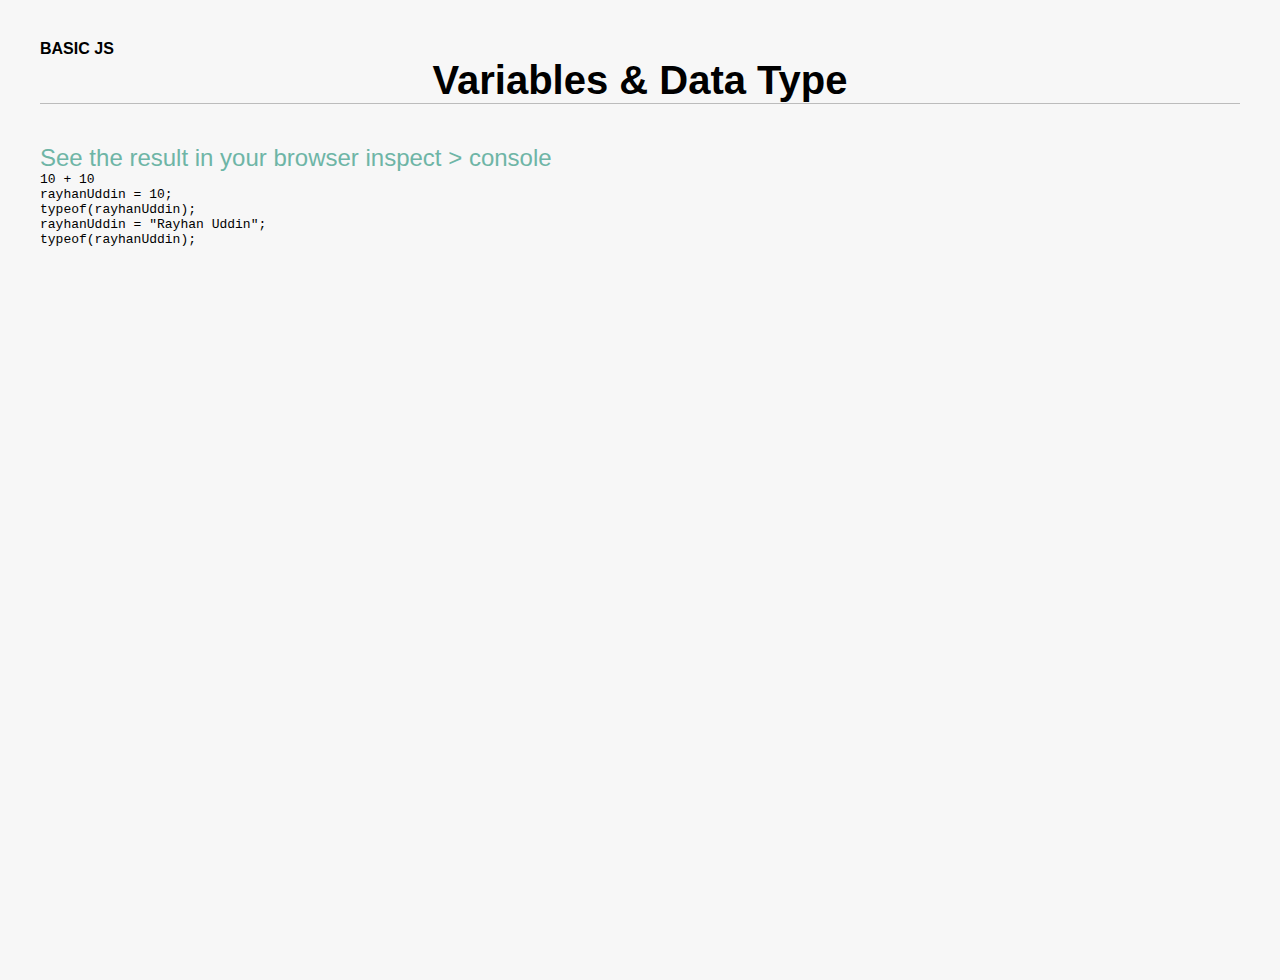
<file: part-2/index.html>
<!DOCTYPE html>
<html lang="en">
<head>
  <meta charset="UTF-8">
  <meta http-equiv="X-UA-Compatible" content="IE=edge">
  <meta name="viewport" content="width=device-width, initial-scale=1.0">
  <title>Variables & Data Type</title>
  <link rel="icon" type="image/x-icon" href="assets/Img/logo-javascript.svg">

  <link rel="stylesheet" href="assets/css/style.css">
</head>
<body>
  <div class="body-area">
    <div class="main-heading">
      <h2 class="page-heading-1">BASIC JS</h2>
    </div>
    <h2 class="page-heading">Variables & Data Type</h2>
    <p style="color: rgb(110, 181, 166); font-size: x-large;">See the result in your browser inspect > console</p>
    <pre>
10 + 10
rayhanUddin = 10;
typeof(rayhanUddin);
rayhanUddin = "Rayhan Uddin";
typeof(rayhanUddin);
    </pre>


  </div>

  <script src="assets/js/script.js"></script>
</body>
</html>
</file>
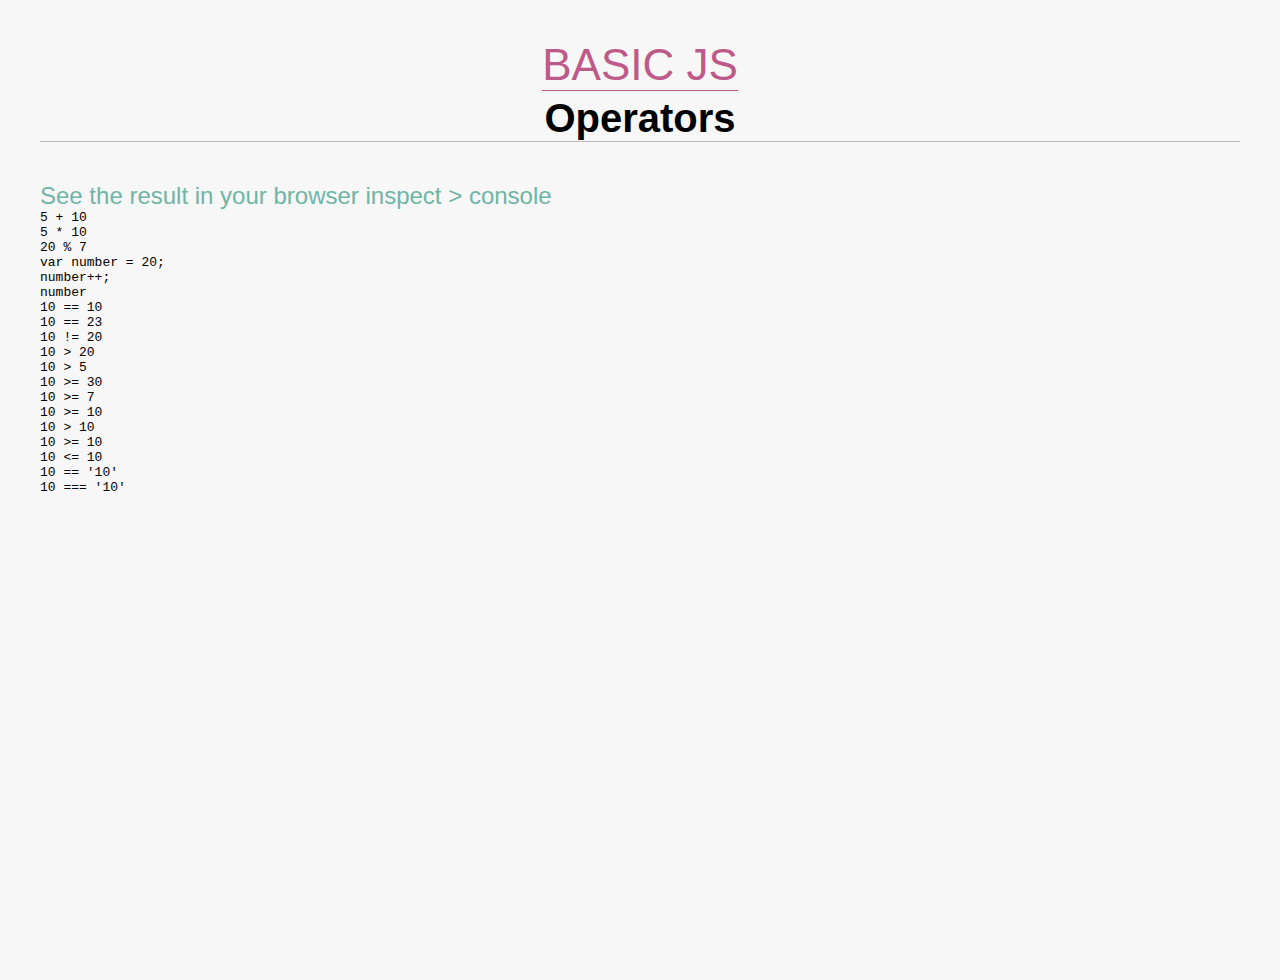
<file: part-3/index.html>
<!DOCTYPE html>
<html lang="en">
<head>
  <meta charset="UTF-8">
  <meta http-equiv="X-UA-Compatible" content="IE=edge">
  <meta name="viewport" content="width=device-width, initial-scale=1.0">
  <title>Operators</title>
  <link rel="icon" type="image/x-icon" href="assets/Img/logo-javascript.svg">

  <link rel="stylesheet" href="assets/css/style.css">
</head>
<body>
  <div class="body-area">
    <div class="main-heading">
      <h2 class="page-heading-1">BASIC JS</h2>
    </div>
    <h2 class="page-heading">Operators</h2>
    <p style="color: rgb(110, 181, 166); font-size: x-large;">See the result in your browser inspect > console</p>
    <pre>
5 + 10
5 * 10
20 % 7
var number = 20;
number++;
number
10 == 10
10 == 23
10 != 20
10 > 20
10 > 5
10 >= 30
10 >= 7
10 >= 10
10 > 10
10 >= 10
10 <= 10
10 == '10'
10 === '10'
    </pre>


  </div>

  <script src="assets/js/script.js"></script>
</body>
</html>
</file>
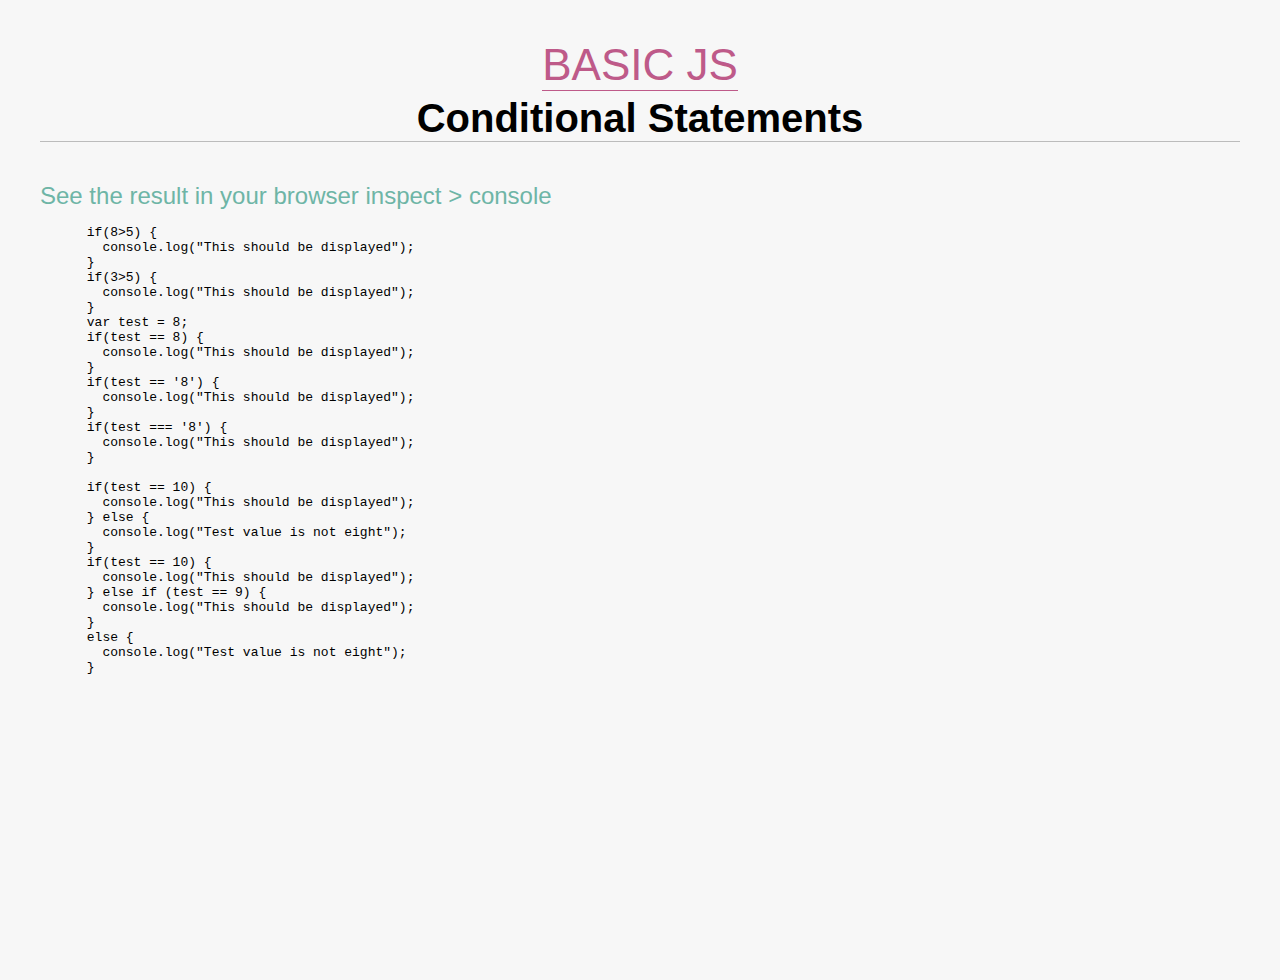
<file: part-4/index.html>
<!DOCTYPE html>
<html lang="en">
<head>
  <meta charset="UTF-8">
  <meta http-equiv="X-UA-Compatible" content="IE=edge">
  <meta name="viewport" content="width=device-width, initial-scale=1.0">
  <title>Conditional Statements</title>
  <link rel="icon" type="image/x-icon" href="assets/Img/logo-javascript.svg">

  <link rel="stylesheet" href="assets/css/style.css">
</head>
<body>
  <div class="body-area">
    <div class="main-heading">
      <h2 class="page-heading-1">BASIC JS</h2>
    </div>
    <h2 class="page-heading">Conditional Statements</h2>
    <p style="color: rgb(110, 181, 166); font-size: x-large;">See the result in your browser inspect > console</p>
    <pre>

      if(8>5) {
        console.log("This should be displayed");
      }
      if(3>5) {
        console.log("This should be displayed");
      }
      var test = 8;
      if(test == 8) {
        console.log("This should be displayed");
      }
      if(test == '8') {
        console.log("This should be displayed");
      }
      if(test === '8') {
        console.log("This should be displayed");
      }
      
      if(test == 10) {
        console.log("This should be displayed");
      } else {
        console.log("Test value is not eight");
      }
      if(test == 10) {
        console.log("This should be displayed");
      } else if (test == 9) {
        console.log("This should be displayed");
      }
      else {
        console.log("Test value is not eight");
      }
    </pre>


  </div>

  <script src="assets/js/script.js"></script>
</body>
</html>
</file>
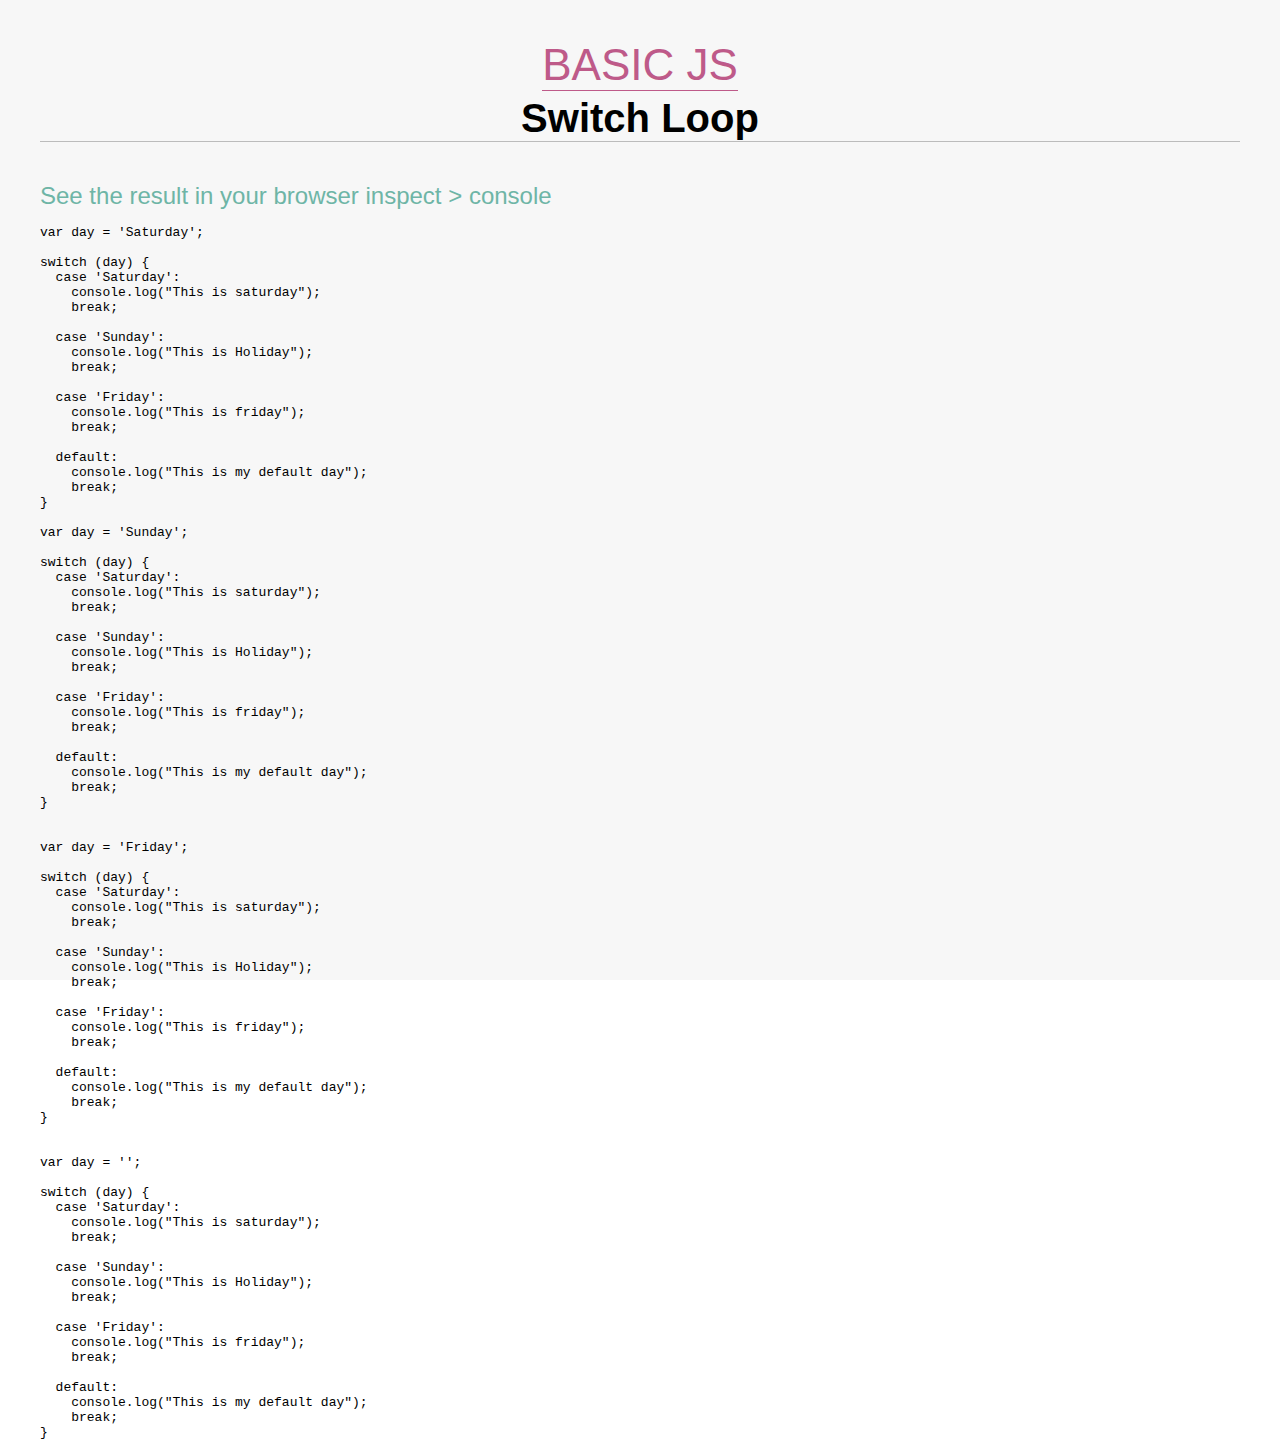
<file: part-5/index.html>
<!DOCTYPE html>
<html lang="en">
<head>
  <meta charset="UTF-8">
  <meta http-equiv="X-UA-Compatible" content="IE=edge">
  <meta name="viewport" content="width=device-width, initial-scale=1.0">
  <title>Switch Loop</title>
  <link rel="icon" type="image/x-icon" href="assets/Img/logo-javascript.svg">

  <link rel="stylesheet" href="assets/css/style.css">
</head>
<body>
  <div class="body-area">
    <div class="main-heading">
      <h2 class="page-heading-1">BASIC JS</h2>
    </div>
    <h2 class="page-heading">Switch Loop</h2>
    <p style="color: rgb(110, 181, 166); font-size: x-large;">See the result in your browser inspect > console</p>
    <pre>

var day = 'Saturday';

switch (day) {
  case 'Saturday':
    console.log("This is saturday");
    break;

  case 'Sunday':    
    console.log("This is Holiday");
    break;
    
  case 'Friday':    
    console.log("This is friday");
    break;

  default:
    console.log("This is my default day");
    break;
}

var day = 'Sunday';

switch (day) {
  case 'Saturday':
    console.log("This is saturday");
    break;

  case 'Sunday':    
    console.log("This is Holiday");
    break;
    
  case 'Friday':    
    console.log("This is friday");
    break;

  default:
    console.log("This is my default day");
    break;
}


var day = 'Friday';

switch (day) {
  case 'Saturday':
    console.log("This is saturday");
    break;

  case 'Sunday':    
    console.log("This is Holiday");
    break;
    
  case 'Friday':    
    console.log("This is friday");
    break;

  default:
    console.log("This is my default day");
    break;
}


var day = '';

switch (day) {
  case 'Saturday':
    console.log("This is saturday");
    break;

  case 'Sunday':    
    console.log("This is Holiday");
    break;
    
  case 'Friday':    
    console.log("This is friday");
    break;

  default:
    console.log("This is my default day");
    break;
}
    </pre>


  </div>

  <script src="assets/js/script.js"></script>
</body>
</html>
</file>
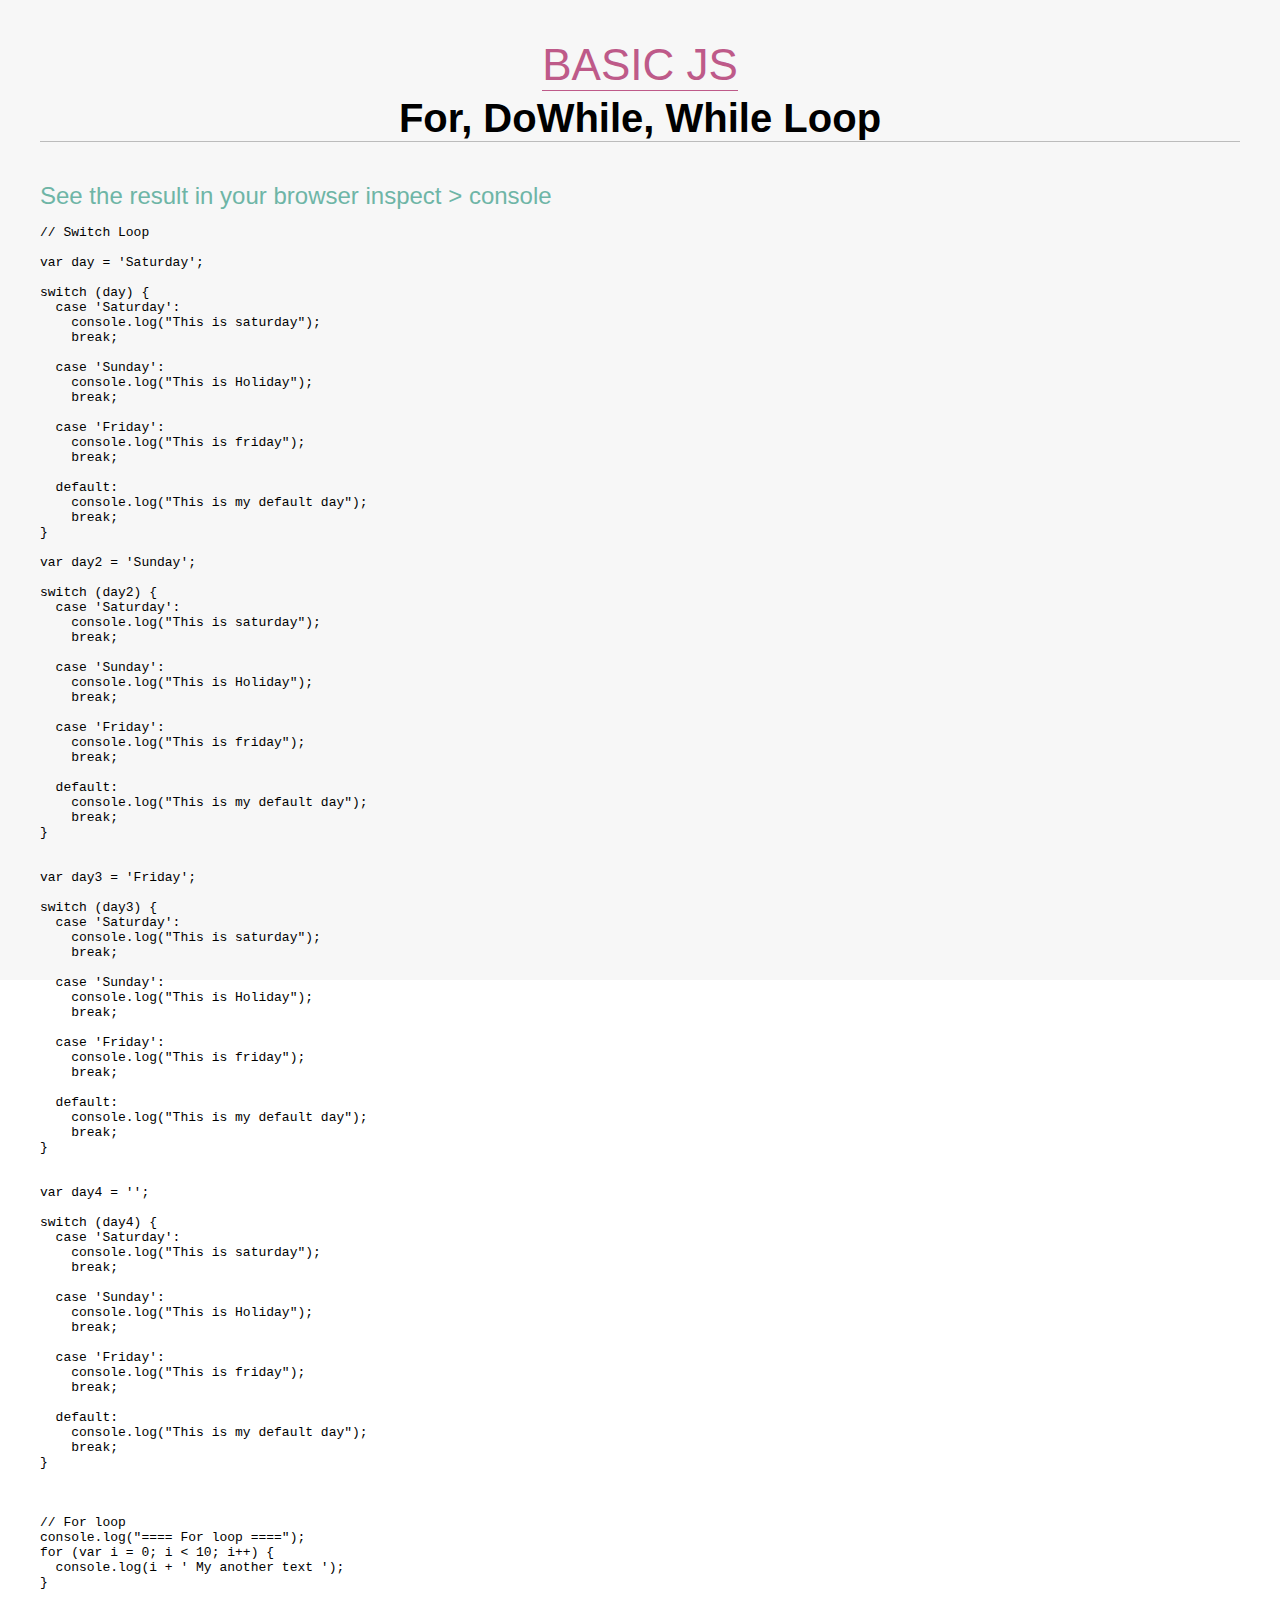
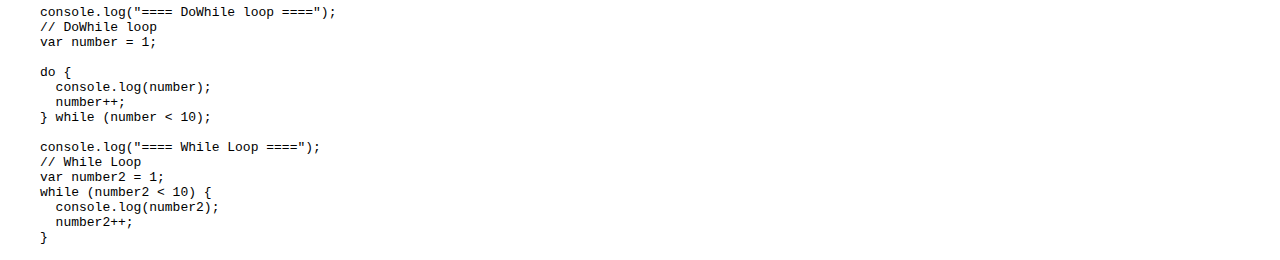
<file: part-6/index.html>
<!DOCTYPE html>
<html lang="en">
<head>
  <meta charset="UTF-8">
  <meta http-equiv="X-UA-Compatible" content="IE=edge">
  <meta name="viewport" content="width=device-width, initial-scale=1.0">
  <title>For, DoWhile, While Loop</title>
  <link rel="icon" type="image/x-icon" href="assets/Img/logo-javascript.svg">

  <link rel="stylesheet" href="assets/css/style.css">
</head>
<body>
  <div class="body-area">
    <div class="main-heading">
      <h2 class="page-heading-1">BASIC JS</h2>
    </div>
    <h2 class="page-heading">For, DoWhile, While Loop</h2>
    <p style="color: rgb(110, 181, 166); font-size: x-large;">See the result in your browser inspect > console</p>
    <pre>

// Switch Loop

var day = 'Saturday';

switch (day) {
  case 'Saturday':
    console.log("This is saturday");
    break;

  case 'Sunday':    
    console.log("This is Holiday");
    break;
    
  case 'Friday':    
    console.log("This is friday");
    break;

  default:
    console.log("This is my default day");
    break;
}

var day2 = 'Sunday';

switch (day2) {
  case 'Saturday':
    console.log("This is saturday");
    break;

  case 'Sunday':    
    console.log("This is Holiday");
    break;
    
  case 'Friday':    
    console.log("This is friday");
    break;

  default:
    console.log("This is my default day");
    break;
}


var day3 = 'Friday';

switch (day3) {
  case 'Saturday':
    console.log("This is saturday");
    break;

  case 'Sunday':    
    console.log("This is Holiday");
    break;
    
  case 'Friday':    
    console.log("This is friday");
    break;

  default:
    console.log("This is my default day");
    break;
}


var day4 = '';

switch (day4) {
  case 'Saturday':
    console.log("This is saturday");
    break;

  case 'Sunday':    
    console.log("This is Holiday");
    break;
    
  case 'Friday':    
    console.log("This is friday");
    break;

  default:
    console.log("This is my default day");
    break;
}



// For loop
console.log("==== For loop ====");
for (var i = 0; i < 10; i++) {
  console.log(i + ' My another text ');  
}

console.log("==== DoWhile loop ====");
// DoWhile loop
var number = 1;

do {
  console.log(number);
  number++;
} while (number < 10);

console.log("==== While Loop ====");
// While Loop
var number2 = 1;
while (number2 < 10) {
  console.log(number2);
  number2++;
}
    </pre>


  </div>

  <script src="assets/js/script.js"></script>
</body>
</html>
</file>
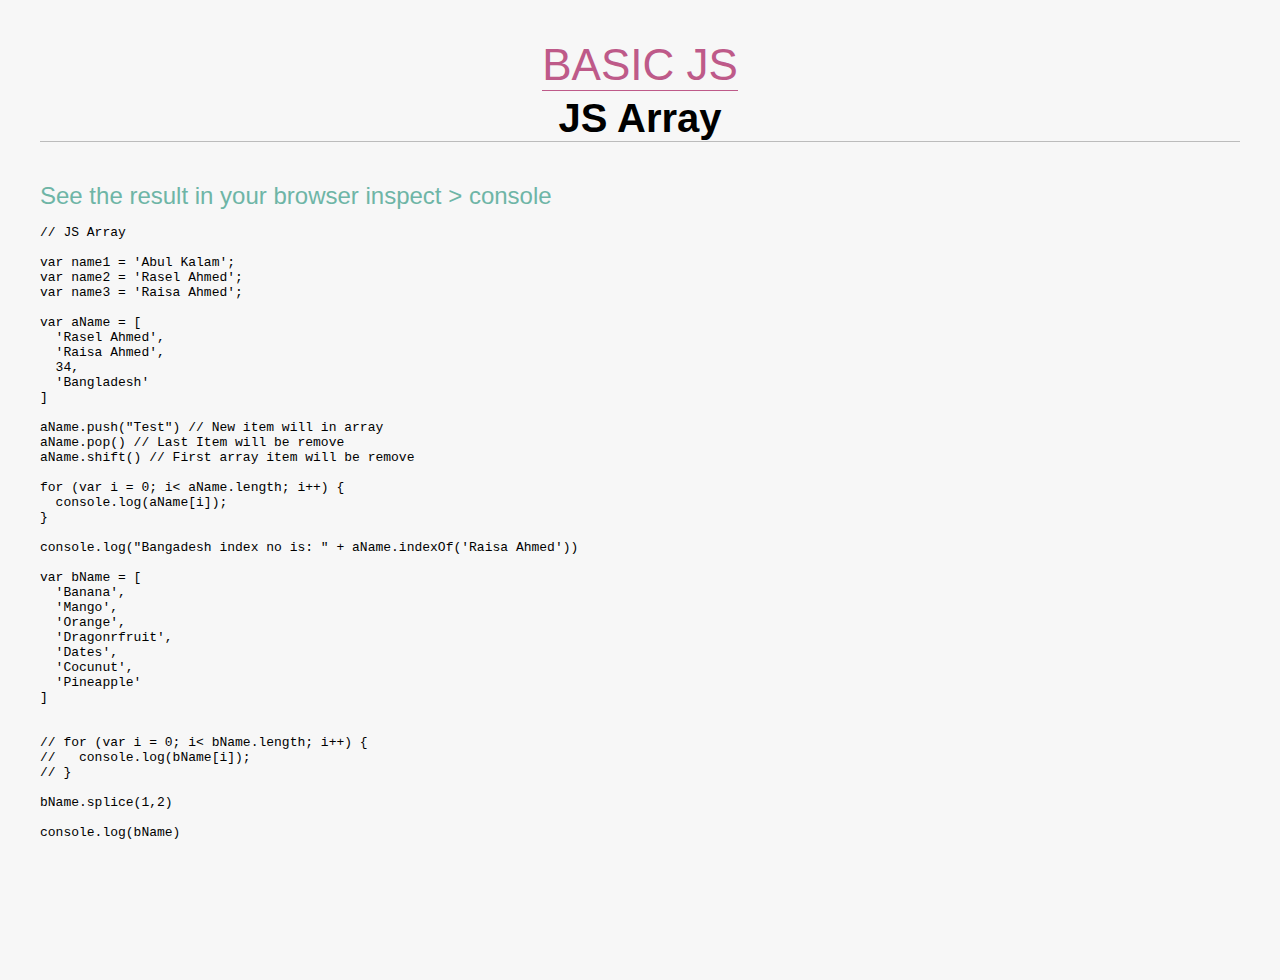
<file: part-7/index.html>
<!DOCTYPE html>
<html lang="en">
<head>
  <meta charset="UTF-8">
  <meta http-equiv="X-UA-Compatible" content="IE=edge">
  <meta name="viewport" content="width=device-width, initial-scale=1.0">
  <title>JS Array</title>
  <link rel="icon" type="image/x-icon" href="assets/Img/logo-javascript.svg">

  <link rel="stylesheet" href="assets/css/style.css">
</head>
<body>
  <div class="body-area">
    <div class="main-heading">
      <h2 class="page-heading-1">BASIC JS</h2>
    </div>
    <h2 class="page-heading">JS Array</h2>
    <p style="color: rgb(110, 181, 166); font-size: x-large;">See the result in your browser inspect > console</p>
    <pre>

// JS Array

var name1 = 'Abul Kalam';
var name2 = 'Rasel Ahmed';
var name3 = 'Raisa Ahmed';

var aName = [
  'Rasel Ahmed',
  'Raisa Ahmed',
  34,
  'Bangladesh'
]

aName.push("Test") // New item will in array
aName.pop() // Last Item will be remove
aName.shift() // First array item will be remove

for (var i = 0; i< aName.length; i++) {
  console.log(aName[i]);
}

console.log("Bangadesh index no is: " + aName.indexOf('Raisa Ahmed'))

var bName = [
  'Banana',
  'Mango',
  'Orange',
  'Dragonrfruit',
  'Dates',
  'Cocunut',
  'Pineapple'
]


// for (var i = 0; i< bName.length; i++) {
//   console.log(bName[i]);
// }

bName.splice(1,2)

console.log(bName)


    </pre>


  </div>

  <script src="assets/js/script.js"></script>
</body>
</html>
</file>
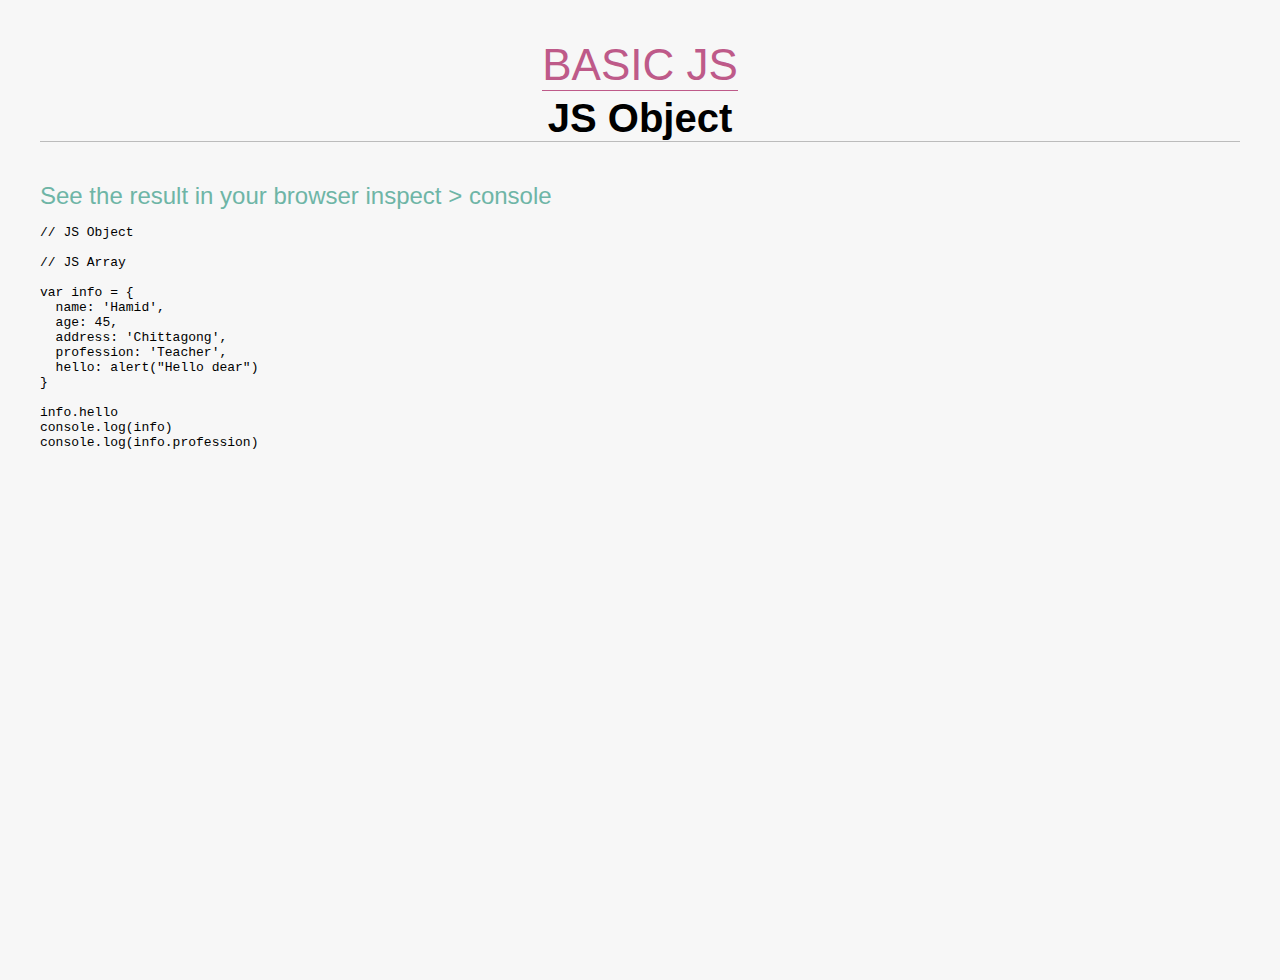
<file: part-8/index.html>
<!DOCTYPE html>
<html lang="en">
<head>
  <meta charset="UTF-8">
  <meta http-equiv="X-UA-Compatible" content="IE=edge">
  <meta name="viewport" content="width=device-width, initial-scale=1.0">
  <title>JS Object</title>
  <link rel="icon" type="image/x-icon" href="assets/Img/logo-javascript.svg">

  <link rel="stylesheet" href="assets/css/style.css">
</head>
<body>
  <div class="body-area">
    <div class="main-heading">
      <h2 class="page-heading-1">BASIC JS</h2>
    </div>
    <h2 class="page-heading">JS Object</h2>
    <p style="color: rgb(110, 181, 166); font-size: x-large;">See the result in your browser inspect > console</p>
    <pre>

// JS Object

// JS Array

var info = {
  name: 'Hamid',
  age: 45,
  address: 'Chittagong',
  profession: 'Teacher',
  hello: alert("Hello dear")
}

info.hello
console.log(info)
console.log(info.profession)

    </pre>


  </div>

  <script src="assets/js/script.js"></script>
</body>
</html>
</file>
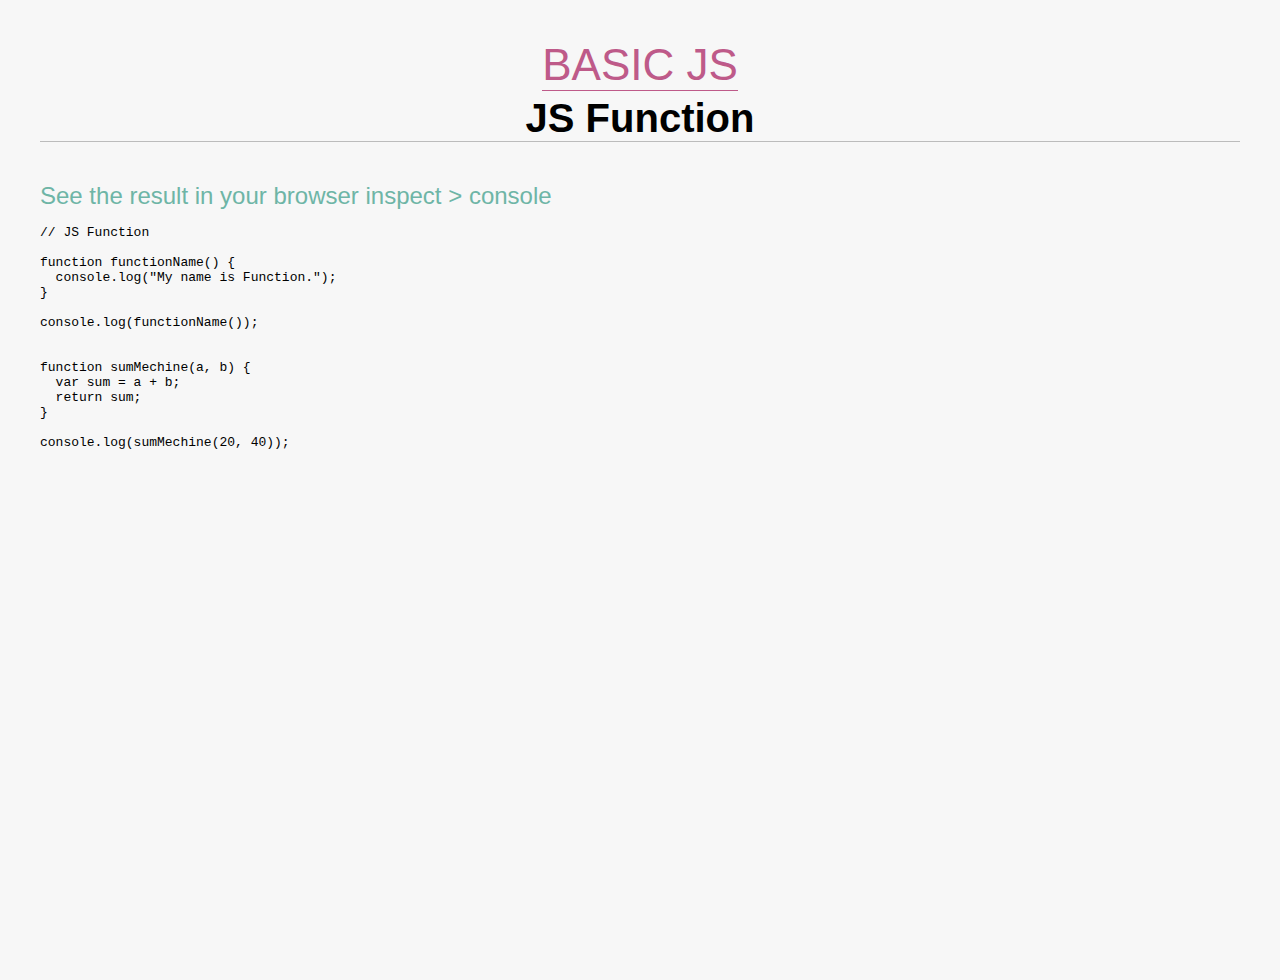
<file: part-9/index.html>
<!DOCTYPE html>
<html lang="en">
<head>
  <meta charset="UTF-8">
  <meta http-equiv="X-UA-Compatible" content="IE=edge">
  <meta name="viewport" content="width=device-width, initial-scale=1.0">
  <title>JS Function</title>
  <link rel="icon" type="image/x-icon" href="assets/Img/logo-javascript.svg">

  <link rel="stylesheet" href="assets/css/style.css">
</head>
<body>
  <div class="body-area">
    <div class="main-heading">
      <h2 class="page-heading-1">BASIC JS</h2>
    </div>
    <h2 class="page-heading">JS Function</h2>
    <p style="color: rgb(110, 181, 166); font-size: x-large;">See the result in your browser inspect > console</p>
    <pre>

// JS Function

function functionName() {
  console.log("My name is Function.");
}

console.log(functionName());


function sumMechine(a, b) {
  var sum = a + b;
  return sum;
}

console.log(sumMechine(20, 40));
    </pre>


  </div>

  <script src="assets/js/script.js"></script>
</body>
</html>
</file>
<file: part-2/assets/css/style.css>
html, body, div, span, applet, object, iframe, h1, h2, h3, h4, h5, h6, p, blockquote, pre, a, abbr, acronym, address, big, cite, code, del, dfn, em, font, img, ins, kbd, q, s, samp, small, strike, strong, sub, sup, tt, var, b, u, i, center, dl, dt, dd, ol, ul, li, fieldset, form, label, legend, caption {
  margin: 0;
  padding: 0;
  border: 0;
  outline: 0;
  font-size: 100%;
  vertical-align: baseline;
  background: transparent;
}


@import url('https://fonts.googleapis.com/css2?family=Lato:ital,wght@0,100;0,300;0,400;0,700;0,900;1,100;1,300;1,400;1,700;1,900&display=swap');

body {
  font-family: 'Lato', sans-serif;
}

.body-area {
  background: #f7f7f7;
  height: 100vh;
  padding: 40px;
}

.page-heading {
  font-size: 40px;
  text-align: center;
  margin-bottom: 40px;
  border-bottom: 1px solid #0000003d;
}
</file>
<file: part-3/assets/css/style.css>
html, body, div, span, applet, object, iframe, h1, h2, h3, h4, h5, h6, p, blockquote, pre, a, abbr, acronym, address, big, cite, code, del, dfn, em, font, img, ins, kbd, q, s, samp, small, strike, strong, sub, sup, tt, var, b, u, i, center, dl, dt, dd, ol, ul, li, fieldset, form, label, legend, caption {
  margin: 0;
  padding: 0;
  border: 0;
  outline: 0;
  font-size: 100%;
  vertical-align: baseline;
  background: transparent;
}


@import url('https://fonts.googleapis.com/css2?family=Lato:ital,wght@0,100;0,300;0,400;0,700;0,900;1,100;1,300;1,400;1,700;1,900&display=swap');

body {
  font-family: 'Lato', sans-serif;
}

.body-area {
  background: #f7f7f7;
  height: 100vh;
  padding: 40px;
}

.page-heading {
  font-size: 40px;
  text-align: center;
  margin-bottom: 40px;
  border-bottom: 1px solid #0000003d;
}

.page-heading-1 {
  text-align: center;
  font-size: 44px;
  font-weight: 300;
  color: #be5a89;
  border-bottom: 1px solid;
  display: inline-block;
}

.main-heading {
  text-align: center;
  margin-bottom: 5px;
}
</file>
<file: part-4/assets/css/style.css>
html, body, div, span, applet, object, iframe, h1, h2, h3, h4, h5, h6, p, blockquote, pre, a, abbr, acronym, address, big, cite, code, del, dfn, em, font, img, ins, kbd, q, s, samp, small, strike, strong, sub, sup, tt, var, b, u, i, center, dl, dt, dd, ol, ul, li, fieldset, form, label, legend, caption {
  margin: 0;
  padding: 0;
  border: 0;
  outline: 0;
  font-size: 100%;
  vertical-align: baseline;
  background: transparent;
}


@import url('https://fonts.googleapis.com/css2?family=Lato:ital,wght@0,100;0,300;0,400;0,700;0,900;1,100;1,300;1,400;1,700;1,900&display=swap');

body {
  font-family: 'Lato', sans-serif;
}

.body-area {
  background: #f7f7f7;
  height: 100vh;
  padding: 40px;
}

.page-heading {
  font-size: 40px;
  text-align: center;
  margin-bottom: 40px;
  border-bottom: 1px solid #0000003d;
}

.page-heading-1 {
  text-align: center;
  font-size: 44px;
  font-weight: 300;
  color: #be5a89;
  border-bottom: 1px solid;
  display: inline-block;
}

.main-heading {
  text-align: center;
  margin-bottom: 5px;
}
</file>
<file: part-5/assets/css/style.css>
html, body, div, span, applet, object, iframe, h1, h2, h3, h4, h5, h6, p, blockquote, pre, a, abbr, acronym, address, big, cite, code, del, dfn, em, font, img, ins, kbd, q, s, samp, small, strike, strong, sub, sup, tt, var, b, u, i, center, dl, dt, dd, ol, ul, li, fieldset, form, label, legend, caption {
  margin: 0;
  padding: 0;
  border: 0;
  outline: 0;
  font-size: 100%;
  vertical-align: baseline;
  background: transparent;
}


@import url('https://fonts.googleapis.com/css2?family=Lato:ital,wght@0,100;0,300;0,400;0,700;0,900;1,100;1,300;1,400;1,700;1,900&display=swap');

body {
  font-family: 'Lato', sans-serif;
}

.body-area {
  background: #f7f7f7;
  height: 100vh;
  padding: 40px;
}

.page-heading {
  font-size: 40px;
  text-align: center;
  margin-bottom: 40px;
  border-bottom: 1px solid #0000003d;
}

.page-heading-1 {
  text-align: center;
  font-size: 44px;
  font-weight: 300;
  color: #be5a89;
  border-bottom: 1px solid;
  display: inline-block;
}

.main-heading {
  text-align: center;
  margin-bottom: 5px;
}
</file>
<file: part-6/assets/css/style.css>
html, body, div, span, applet, object, iframe, h1, h2, h3, h4, h5, h6, p, blockquote, pre, a, abbr, acronym, address, big, cite, code, del, dfn, em, font, img, ins, kbd, q, s, samp, small, strike, strong, sub, sup, tt, var, b, u, i, center, dl, dt, dd, ol, ul, li, fieldset, form, label, legend, caption {
  margin: 0;
  padding: 0;
  border: 0;
  outline: 0;
  font-size: 100%;
  vertical-align: baseline;
  background: transparent;
}


@import url('https://fonts.googleapis.com/css2?family=Lato:ital,wght@0,100;0,300;0,400;0,700;0,900;1,100;1,300;1,400;1,700;1,900&display=swap');

body {
  font-family: 'Lato', sans-serif;
}

.body-area {
  background: #f7f7f7;
  height: 100vh;
  padding: 40px;
}

.page-heading {
  font-size: 40px;
  text-align: center;
  margin-bottom: 40px;
  border-bottom: 1px solid #0000003d;
}

.page-heading-1 {
  text-align: center;
  font-size: 44px;
  font-weight: 300;
  color: #be5a89;
  border-bottom: 1px solid;
  display: inline-block;
}

.main-heading {
  text-align: center;
  margin-bottom: 5px;
}
</file>
<file: part-7/assets/css/style.css>
html, body, div, span, applet, object, iframe, h1, h2, h3, h4, h5, h6, p, blockquote, pre, a, abbr, acronym, address, big, cite, code, del, dfn, em, font, img, ins, kbd, q, s, samp, small, strike, strong, sub, sup, tt, var, b, u, i, center, dl, dt, dd, ol, ul, li, fieldset, form, label, legend, caption {
  margin: 0;
  padding: 0;
  border: 0;
  outline: 0;
  font-size: 100%;
  vertical-align: baseline;
  background: transparent;
}


@import url('https://fonts.googleapis.com/css2?family=Lato:ital,wght@0,100;0,300;0,400;0,700;0,900;1,100;1,300;1,400;1,700;1,900&display=swap');

body {
  font-family: 'Lato', sans-serif;
}

.body-area {
  background: #f7f7f7;
  height: 100vh;
  padding: 40px;
}

.page-heading {
  font-size: 40px;
  text-align: center;
  margin-bottom: 40px;
  border-bottom: 1px solid #0000003d;
}

.page-heading-1 {
  text-align: center;
  font-size: 44px;
  font-weight: 300;
  color: #be5a89;
  border-bottom: 1px solid;
  display: inline-block;
}

.main-heading {
  text-align: center;
  margin-bottom: 5px;
}
</file>
<file: part-8/assets/css/style.css>
html, body, div, span, applet, object, iframe, h1, h2, h3, h4, h5, h6, p, blockquote, pre, a, abbr, acronym, address, big, cite, code, del, dfn, em, font, img, ins, kbd, q, s, samp, small, strike, strong, sub, sup, tt, var, b, u, i, center, dl, dt, dd, ol, ul, li, fieldset, form, label, legend, caption {
  margin: 0;
  padding: 0;
  border: 0;
  outline: 0;
  font-size: 100%;
  vertical-align: baseline;
  background: transparent;
}


@import url('https://fonts.googleapis.com/css2?family=Lato:ital,wght@0,100;0,300;0,400;0,700;0,900;1,100;1,300;1,400;1,700;1,900&display=swap');

body {
  font-family: 'Lato', sans-serif;
}

.body-area {
  background: #f7f7f7;
  height: 100vh;
  padding: 40px;
}

.page-heading {
  font-size: 40px;
  text-align: center;
  margin-bottom: 40px;
  border-bottom: 1px solid #0000003d;
}

.page-heading-1 {
  text-align: center;
  font-size: 44px;
  font-weight: 300;
  color: #be5a89;
  border-bottom: 1px solid;
  display: inline-block;
}

.main-heading {
  text-align: center;
  margin-bottom: 5px;
}
</file>
<file: part-9/assets/css/style.css>
html, body, div, span, applet, object, iframe, h1, h2, h3, h4, h5, h6, p, blockquote, pre, a, abbr, acronym, address, big, cite, code, del, dfn, em, font, img, ins, kbd, q, s, samp, small, strike, strong, sub, sup, tt, var, b, u, i, center, dl, dt, dd, ol, ul, li, fieldset, form, label, legend, caption {
  margin: 0;
  padding: 0;
  border: 0;
  outline: 0;
  font-size: 100%;
  vertical-align: baseline;
  background: transparent;
}


@import url('https://fonts.googleapis.com/css2?family=Lato:ital,wght@0,100;0,300;0,400;0,700;0,900;1,100;1,300;1,400;1,700;1,900&display=swap');

body {
  font-family: 'Lato', sans-serif;
}

.body-area {
  background: #f7f7f7;
  height: 100vh;
  padding: 40px;
}

.page-heading {
  font-size: 40px;
  text-align: center;
  margin-bottom: 40px;
  border-bottom: 1px solid #0000003d;
}

.page-heading-1 {
  text-align: center;
  font-size: 44px;
  font-weight: 300;
  color: #be5a89;
  border-bottom: 1px solid;
  display: inline-block;
}

.main-heading {
  text-align: center;
  margin-bottom: 5px;
}
</file>
